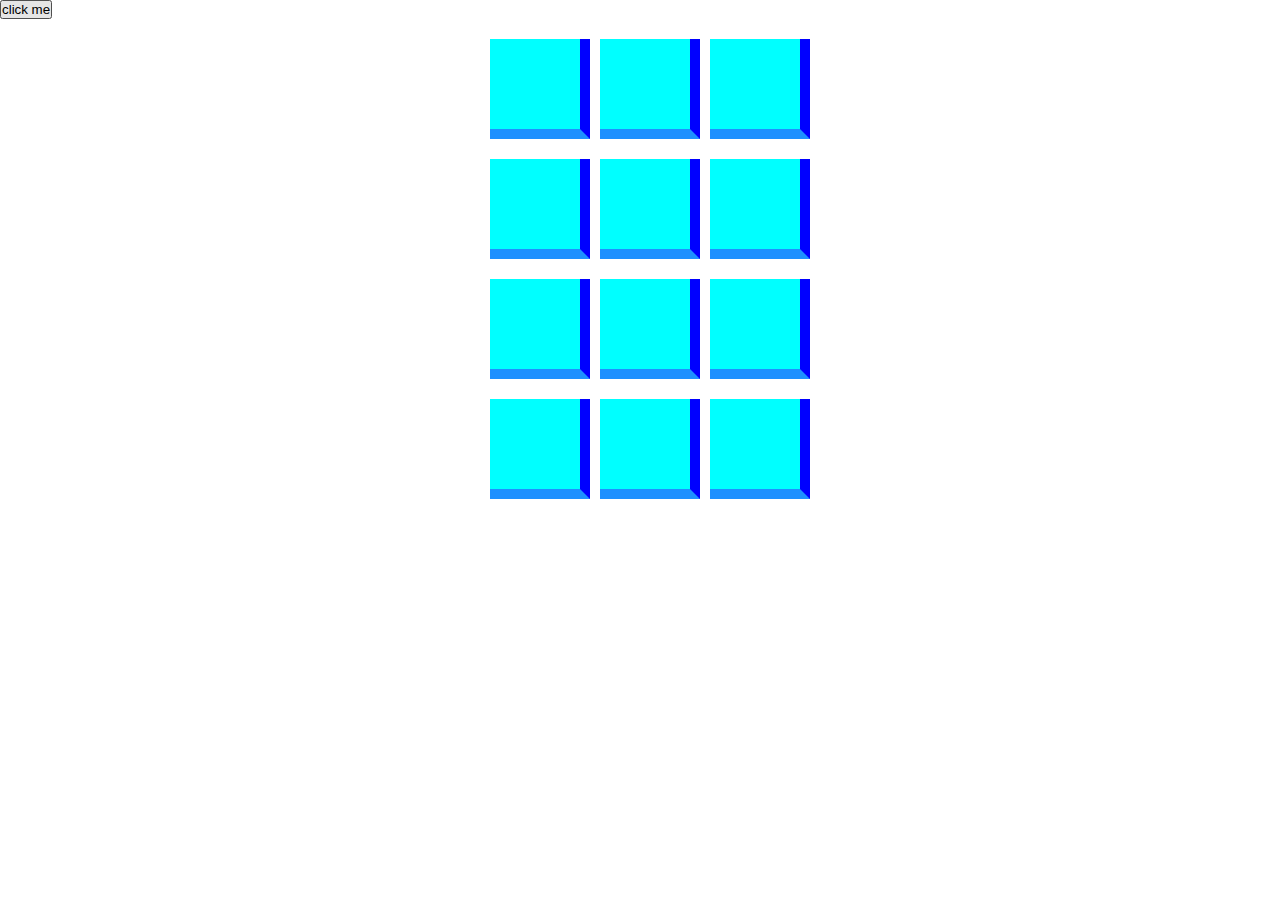
<file: java.html>
<!DOCTYPE html>
<html lang="en">
<head>
    <meta charset="UTF-8">
    <meta name="viewport" content="width=device-width, initial-scale=1.0">
    <title>Document</title>
    <link rel="stylesheet" href="java.css">
</head>
<body>
    <button id="rotateButton">click me</button>

    <div class="container">
        <div class="box"></div>
        <div class="box"></div>
        <div class="box"></div>
    </div>
    <div class="container">
        <div class="box"></div>
        <div class="box"></div>
        <div class="box"></div>
    </div>
    <div class="container">
        <div class="box"></div>
        <div class="box"></div>
        <div class="box"></div>
    </div>
    <div class="container">
        <div class="box"></div>
        <div class="box"></div>
        <div class="box"></div>
    </div>



    <script>
        const button = document.getElementById('rotateButton');
        const divs = document.querySelectorAll('.box');

        button.addEventListener('click', () => {
        const rotateValue = divs[2].style.transform === 'rotate(90deg)' ? 'rotate(0deg)' : 'rotate(90deg)';
        divs.forEach(div => div.style.transform = rotateValue);
        });
    </script>
</body>
</html>
</file>
<file: java.css>
*{
    margin: 0;
    padding: 0;
    box-sizing: border-box;
}


.container{
    width: 1100px;
    margin:20px 0px;
    display: flex;
    gap: 10px;
    justify-content: center;
    align-items: center;
}

.box{
    width: 100px;
    height: 100px;
    background-color: aqua;
    transform: rotate(0deg);
    transition: 0.5s linear;
    left: 100px;
    position: relative;
    border-right: 10px solid blue;
    border-bottom: 10px solid dodgerblue;
}
</file>
